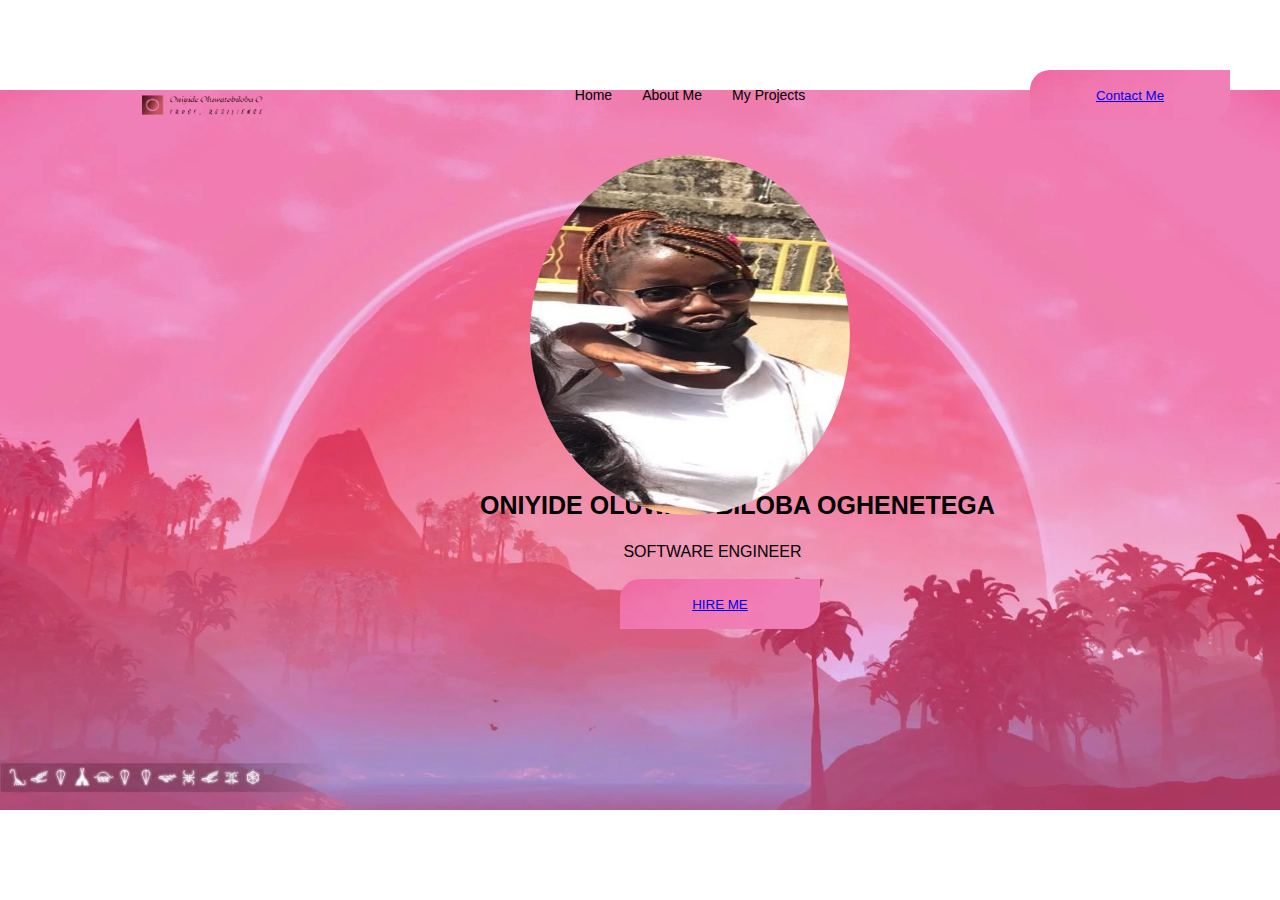
<file: index.html>
<!DOCTYPE html>
<html lang="en">
<head>
    <meta charset="UTF-8">
    <meta name="viewport" content="width=device-width, initial-scale=1.0">
    <title>ONIYIDE OLUWATOBILOBA OGHENETEGA,S PORTFOLIO</title>
    <link rel="stylesheet" href="./index.css">
</head>
<body>
    
    <nav class="navbar">
        <img src="./Images/LOGO.png" class="logo">

        <ul class="menu">
            <a href="index.html">Home</a>
            <a href="aboutt.html" target="blank">About Me</a>
            <a href="project.html">My Projects</a>
        </ul>

        <div class="btn-group">
            <button><a href="./contact.html" target="_blank">Contact Me</a></button>
        </div>
    </nav>

<div class="container">
    <div class="image">
        <img src="./Images/IMG_20231215_194409_402.jpg" alt="me">
    </div>
    
    
    <div class="text-content">
    
        <h1>ONIYIDE OLUWATOBILOBA OGHENETEGA 
              </h1>
        <br>
        <p>SOFTWARE ENGINEER</p>
        <br>
        <div class="btn">
            <button><a href="./contact.html" target="_blank">HIRE ME</a></button>
            
        </div>    
        

</div>

</body>
</html>
</file>
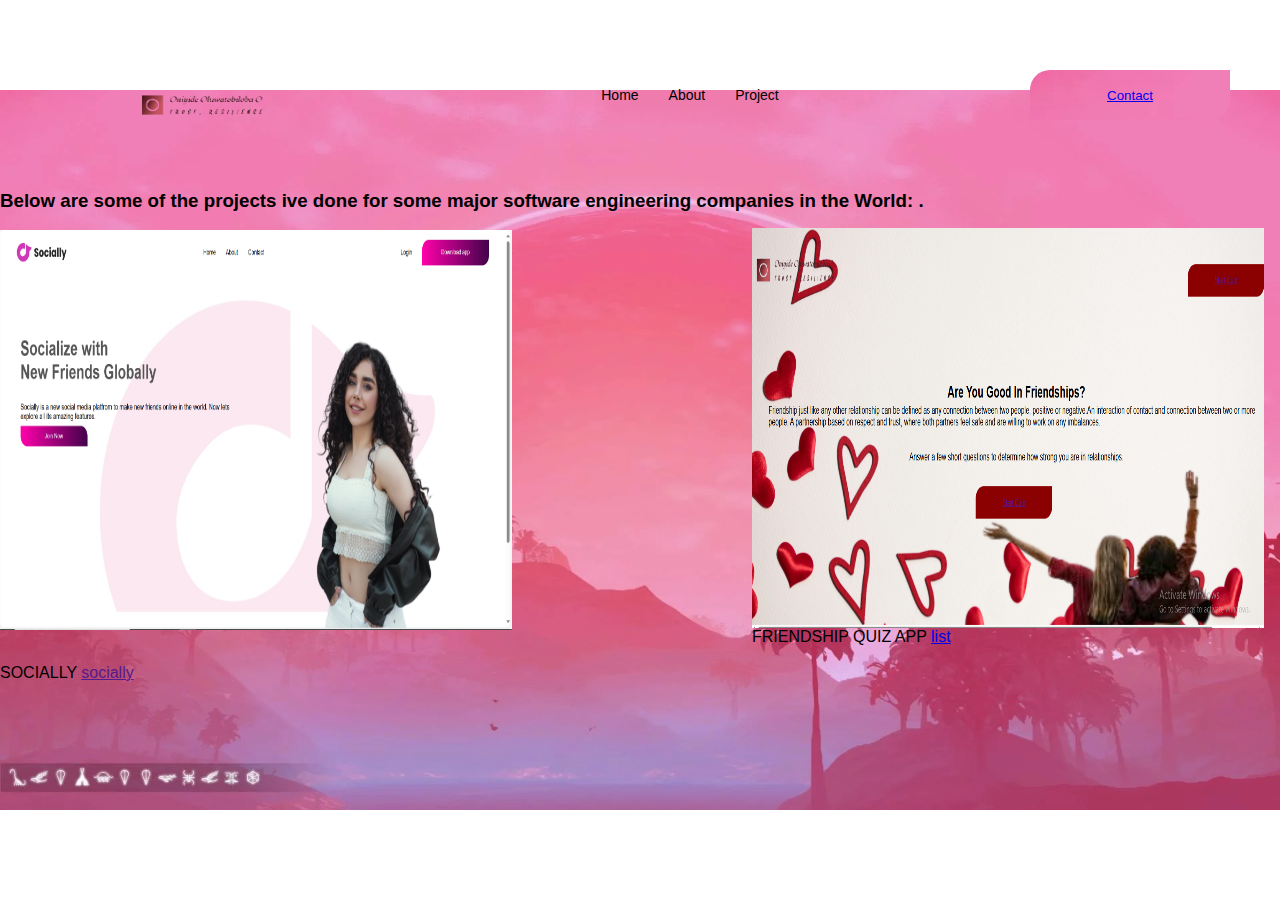
<file: project.html>
<!DOCTYPE html>
<html lang="en">
<head>
    <meta charset="UTF-8">
    <meta name="viewport" content="width=device-width, initial-scale=1.0">
    <title>Document</title>
    <link rel="stylesheet" href="./project.css">
    
</head>
<body>
    <nav class="navbar">
        <img src="./Images/LOGO.png" class="logo">

        <ul class="menu">
            <a href="index.html" target="blank">Home</a>
            <a href="about.html" target="_blank">About</a>
            <a href="contact.html" target="_blank">Project</a>
        </ul>

        <div class="btn-group">
            <button><a href="contact.html">Contact</a></button>
        </div>
    </nav>
    <h3>
        Below are some of the projects ive done for some major software engineering companies in the World: .
    </h3>
    <br>
    <div class="outer">
        <div class="inner-1">
        <img src="./Images/Capture 8.PNG">
       
    </div> 
    <br>
    
        <div class="inner-2">
            <img src="./Images/Friendship quiz app.PNG">
           
        </div><div class="p">
    <span>FRIENDSHIP QUIZ APP</span>
        <a href="https://codepen.io/Oluwatobiloba-Oniyide/pen/EaYgEBZ" target="_blank">list</a>
</div>
        <br> 
        <span>SOCIALLY</span>
        <a href="" target="_blank">socially</a>


        <!-- <a href=""></a> -->


    </div>
    
</body>
</html>
</file>
<file: index.css>
*{
    margin: 0;
    padding: 0;
    box-sizing:0;
    font-family: Arial, Helvetica, sans-serif;
}
.navbar{
    display: flex;
    margin: 20px 50px;
    justify-content: space-between;
    align-items:center;
}
.logo{
    width: 300px;
    height:150px;
    border-radius: 65%;
}
.menu{
    display: flex;
    gap: 30px;
}
.menu a{
    text-decoration: none;
    color:#000;
    font-size: 14px;
}
.btn-group{
    display: flex;
    gap: 30px;
}

.btn-group button:nth-child(1){
    background:url(./Images/pretty\ pink.webp);
    color: white;
    border: none;
    border-top-left-radius: 20px ;
    border-bottom-right-radius: 20px;
    width: 200px;
    height: 50px;
}
.container{
    display: flex;
    flex-direction: row;
    justify-content: flex-start;
    align-items: flex start;
    margin: 135px 30px;
}
h1{
    display: flex;
    align-items: center;
    justify-content: center;
    font-size: 25px;
    margin-left: 450px;
    line-height: 40px;
    margin-top: 180px;
}
.btn button{
    background:url(./Images/pretty\ pink.webp);
    color: white;
    border: none;
    border-top-left-radius: 20px ;
    border-bottom-right-radius: 20px;
    width: 200px;
    height: 50px;
    margin-left: 590px;
    margin-top:0px;
}
.image img{
    position: absolute;
    border-radius: 65%;
    width: 25%;
    height: 40%;
    display: flex;
    justify-content: center;
    margin-left: 850px;
    align-items:center;
    margin-top: -150px;
    margin-left: 500px;
    margin-bottom:150px;
    margin-right:250px;
}
p{
    display: flex;
    justify-content: center;
    margin-left: 400px;
}
body{
    background: url(./Images/pretty\ pink.webp);
    background-repeat: no-repeat;
    background-size: 100%;
    background-position: center;
    background-attachment: fixed;
}
</file>
<file: project.css>
*{
    margin: 0;
    padding: 0;
    box-sizing:0;
    font-family: Arial, Helvetica, sans-serif;
}
.navbar{
    display: flex;
    margin: 20px 50px;
    justify-content: space-between;
    align-items:center;
}
.logo{
    width: 300px;
    height:150px;
    border-radius: 65%;
}
.menu{
    display: flex;
    gap: 30px;
}
.menu a{
    text-decoration: none;
    color:#000;
    font-size: 14px;
}
.btn-group{
    display: flex;
    gap: 30px;
}

.btn-group button:nth-child(1){
    background:url(./Images/pretty\ pink.webp);
    color: white;
    border: none;
    border-top-left-radius: 20px ;
    border-bottom-right-radius: 20px;
    width: 200px;
    height: 50px;
}
.outer{
    /* display: flex;
    flex-direction: row;
    position:fixed; */
    width: 100%;
    padding:0px;
    box-sizing: border-box;
    border: 0px solid black;
    height: 500px;
    
}
.inner-1{
    width:40%;
    height:80%;
    /* right: 50px; */
    float: left;
    margin-right: 240px;
    /* top:50px;
    display: flex; */
    border: 0px solid black;

  
    }

    .inner-1 img{
        height: 100%;
        width: 100%;
    } 

    .inner-2 img{
        height: 100%;
        width: 100%;
    }
.inner-2{
    border: 0px solid black;

    /* display: flex;
    flex-direction:row;
    justify-content:end;
    align-items:flex end;
    height:250px; */
    width:40%;
    height:80%;
    margin-top: -20px;
    float: left;
    /* margin-top:200px;
    margin-left: 200px; */
    
}
body{
    background: url(./Images/pretty\ pink.webp);
    background-repeat: no-repeat;
    background-size: 100%;
    background-position: center;
    background-attachment: fixed;
}
</file>
